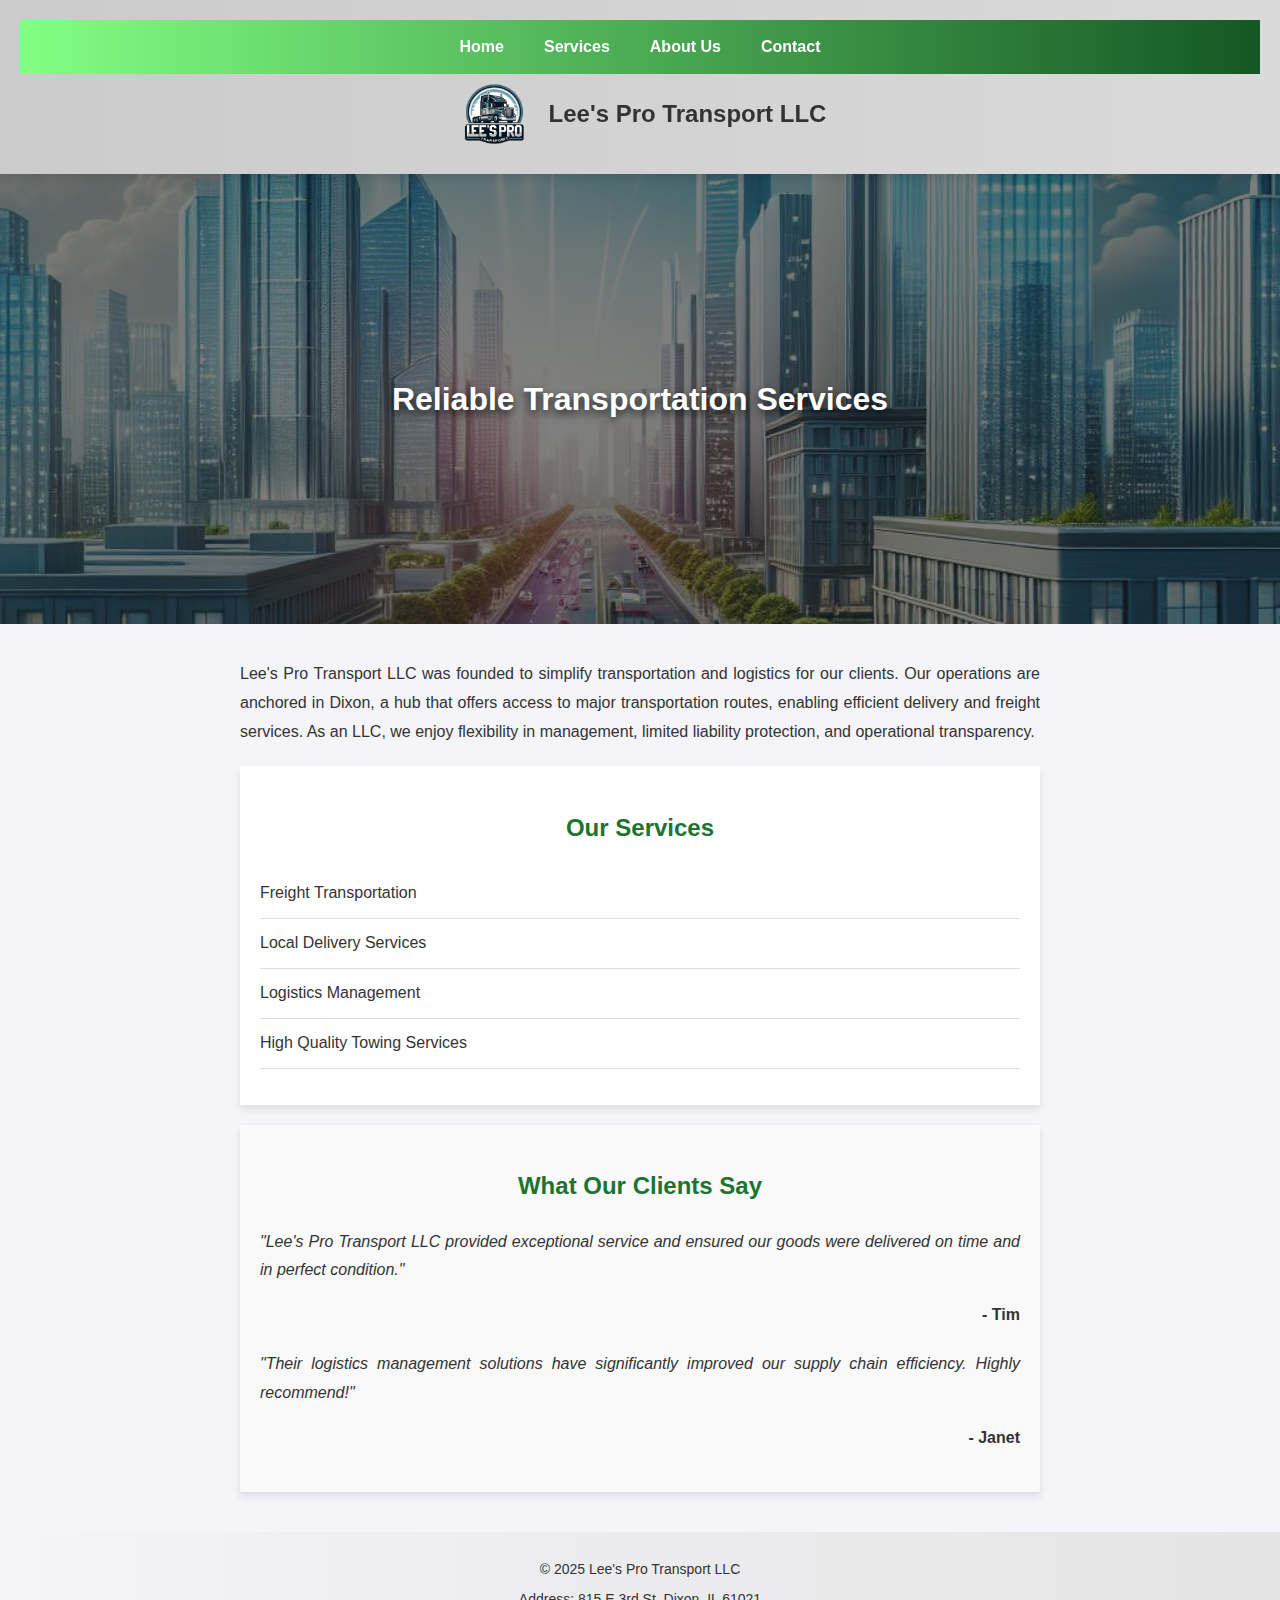
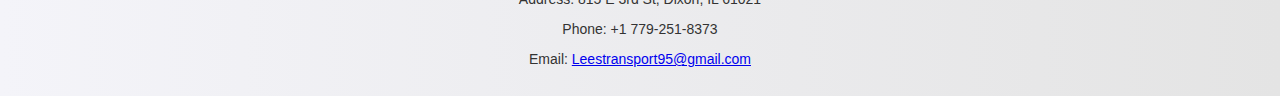
<file: index.html>
<!DOCTYPE html>
<html lang="en">
<head>
    <meta charset="UTF-8">
    <meta name="viewport" content="width=device-width, initial-scale=1.0">
    <title>Lee's Pro Transport LLC</title>
    <style>
        /* General Styles */
        body {
            font-family: 'Arial', sans-serif;
            margin: 0;
            padding: 0;
            background-color: #f4f4f9;
            color: #333;
        }
        /* Header */
        header {
            display: flex;
            align-items: center;
            justify-content: center;
            background: linear-gradient(90deg, rgba(192,192,192,0.8), rgba(211,211,211,0.8));
            color: white;
            padding: 20px;
            position: sticky;
            top: 0;
            z-index: 1000;
            flex-direction: column;
            box-shadow: 0 4px 8px rgba(0, 0, 0, 0.1);
            backdrop-filter: blur(0px);
        }
        .header-content {
            display: flex;
            align-items: center;
            flex-wrap: wrap;
        }
        .header-content img {
            height: 80px;
            margin-right: 15px;
        }
        .header-content h1 {
            margin: 0;
            font-size: 24px;
            color: #333;
        }
        /* Navigation Bar */
        nav {
            display: flex;
            justify-content: center;
            background: linear-gradient(90deg, #82ff84, #155724);
            padding: 10px 0;
            width: 100%;
        }
        nav a {
            color: white;
            text-decoration: none;
            margin: 0 10px;
            font-size: 16px;
            padding: 8px 10px;
            border-radius: 5px;
            font-weight: bold;
        }
        nav a:hover {
            background-color: #0e5220;
        }
        /* Hero Section */
        .hero {
            position: relative;
            background-image: url('Designer.png');
            background-size: cover;
            background-position: center;
            height: 50vh;
            display: flex;
            justify-content: center;
            align-items: center;
        }
        .hero::before {
            content: '';
            position: absolute;
            top: 0;
            left: 0;
            width: 100%;
            height: 100%;
            background: rgba(0, 0, 0, 0.5);
            z-index: 1;
        }
        .hero h1 {
            position: relative;
            z-index: 2;
            color: white;
            font-size: 2rem;
            animation: bounce 2s infinite alternate;
            text-shadow: 0 4px 8px rgba(0, 0, 0, 0.7);
        }
        @keyframes bounce {
            from { transform: translateY(0); }
            to { transform: translateY(-10px); }
        }
        /* Main Content */
        main {
            padding: 20px;
            max-width: 800px;
            margin: auto;
            text-align: justify;
            line-height: 1.8;
        }
        /* Services Section */
        .services {
            background-color: #fff;
            padding: 20px;
            box-shadow: 0 4px 8px rgba(0, 0, 0, 0.1);
            margin-top: 20px;
        }
        .services h2 {
            text-align: center;
            color: #1c7430;
        }
        .services ul {
            list-style-type: none;
            padding: 0;
        }
        .services ul li {
            padding: 10px 0;
            border-bottom: 1px solid #ddd;
        }
        /* Testimonials Section */
        .testimonials {
            background-color: #f9f9f9;
            padding: 20px;
            box-shadow: 0 4px 8px rgba(0, 0, 0, 0.1);
            margin-top: 20px;
        }
        .testimonials h2 {
            text-align: center;
            color: #1c7430;
        }
        .testimonial {
            margin-bottom: 20px;
        }
        .testimonial p {
            font-style: italic;
        }
        .testimonial span {
            display: block;
            text-align: right;
            font-weight: bold;
        }
        /* Footer */
        footer {
            background: linear-gradient(90deg, #f4f4f9, #e4e4e4);
            text-align: center;
            padding: 15px;
            margin-top: 20px;
            font-size: 14px;
        }
        /* Back to Top Button */
        #back-to-top {
            position: fixed;
            bottom: 20px;
            right: 20px;
            display: none;
            background-color: #28a745;
            color: white;
            border: none;
            padding: 10px 15px;
            border-radius: 50%;
            font-size: 16px;
            cursor: pointer;
            box-shadow: 0 4px 6px rgba(0, 0, 0, 0.2);
        }
        #back-to-top:hover {
            background-color: #1c7430;
        }

        /* Responsive Design */
        @media (max-width: 768px) {
            header {
                padding: 10px;
            }
            .header-content img {
                height: 60px;
            }
            .header-content h1 {
                font-size: 20px;
            }
            nav a {
                margin: 0 5px;
                font-size: 14px;
                padding: 6px 8px;
            }
            .hero {
                height: 40vh;
            }
            .hero h1 {
                font-size: 1.5rem;
            }
            main {
                padding: 10px;
            }
        }
    </style>
    <script>
        document.addEventListener('DOMContentLoaded', () => {
            const backToTop = document.createElement('button');
            backToTop.id = 'back-to-top';
            backToTop.innerHTML = '↑';
            document.body.appendChild(backToTop);

            window.addEventListener('scroll', () => {
                if (window.scrollY > 200) {
                    backToTop.style.display = 'block';
                } else {
                    backToTop.style.display = 'none';
                }
            });

            backToTop.addEventListener('click', () => {
                window.scrollTo({ top: 0, behavior: 'smooth' });
            });
        });
    </script>
</head>
<body>
    <header>
        <nav>
            <a href="index.html">Home</a>
            <a href="services.html">Services</a>
            <a href="about.html">About Us</a>
            <a href="contact.html">Contact</a>
        </nav>
        <div class="header-content">
            <img src="Picture1.png" alt="Lee's Pro Transport LLC Logo">
            <h1>Lee's Pro Transport LLC</h1>
        </div>
    </header>
    <div class="hero">
        <h1>Reliable Transportation Services</h1>
    </div>
    <main>
        <p>Lee's Pro Transport LLC was founded to simplify transportation and logistics for our clients. Our operations are anchored in Dixon, a hub that offers access to major transportation routes, enabling efficient delivery and freight services. As an LLC, we enjoy flexibility in management, limited liability protection, and operational transparency.</p>
        
        <!-- Services Section -->
        <section class="services">
            <h2>Our Services</h2>
            <ul>
                <li>Freight Transportation</li>
                <li>Local Delivery Services</li>
                <li>Logistics Management</li>
                <li>High Quality Towing Services</li>
            </ul>
        </section>
        
        <!-- Testimonials Section -->
        <section class="testimonials">
            <h2>What Our Clients Say</h2>
            <div class="testimonial">
                <p>"Lee's Pro Transport LLC provided exceptional service and ensured our goods were delivered on time and in perfect condition."</p>
                <span>- Tim</span>
            </div>
            <div class="testimonial">
                <p>"Their logistics management solutions have significantly improved our supply chain efficiency. Highly recommend!"</p>
                <span>- Janet</span>
            </div>
        </section>
    </main>
    <footer>
        <p>&copy; 2025 Lee's Pro Transport LLC</p>
        <p>Address: 815 E 3rd St, Dixon, IL 61021</p>
        <p>Phone: +1 779-251-8373</p>
        <p>Email: <a href="mailto:Leestransport95@gmail.com">Leestransport95@gmail.com</a></p>
    </footer>
</body>
</html>
</file>
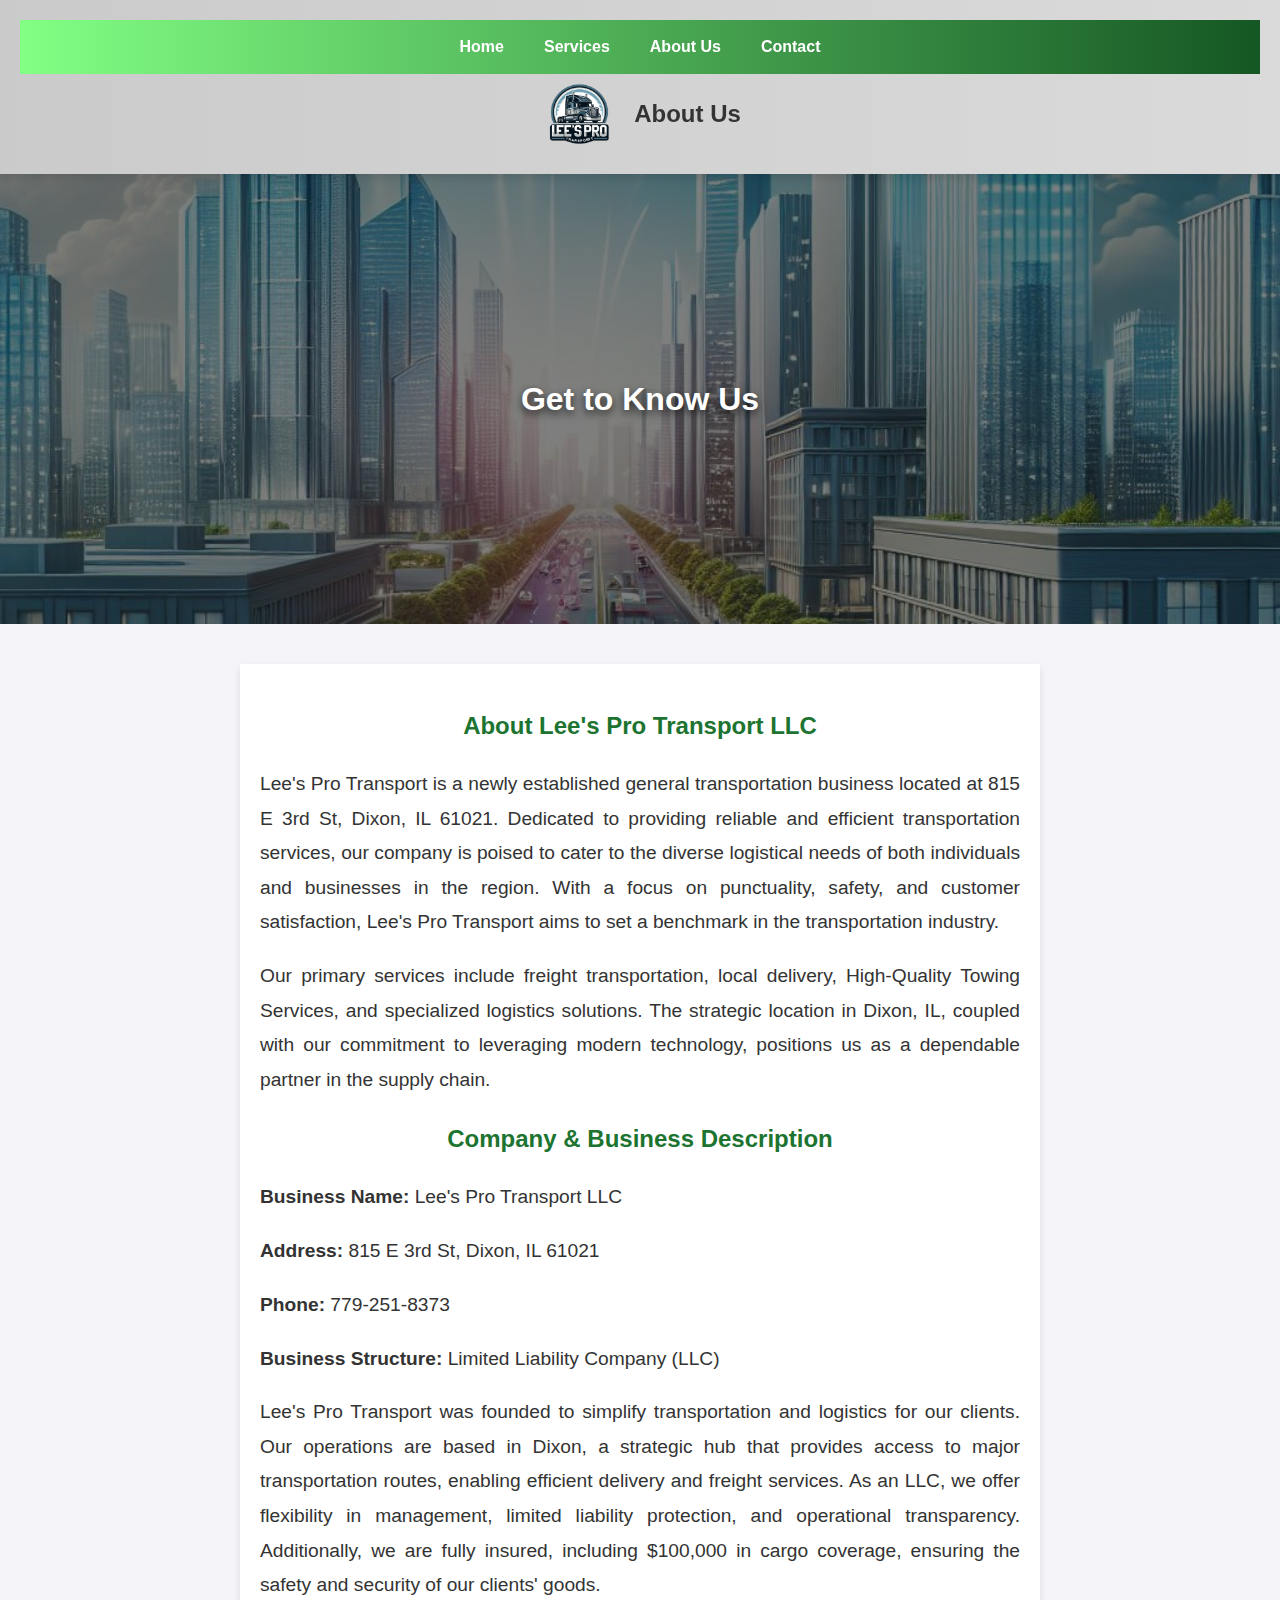
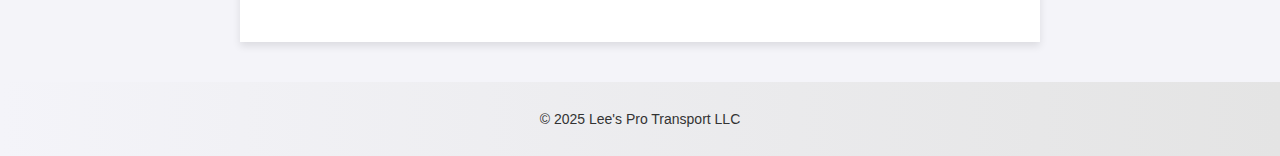
<file: about.html>
<!DOCTYPE html>
<html lang="en">
<head>
    <meta charset="UTF-8">
    <meta name="viewport" content="width=device-width, initial-scale=1.0">
    <title>About Us - Lee's Pro Transport LLC</title>
    <style>
        /* General Styles */
        body {
            font-family: 'Arial', sans-serif;
            margin: 0;
            padding: 0;
            background-color: #f4f4f9;
            color: #333;
        }
        /* Header */
        header {
            display: flex;
            align-items: center;
            justify-content: center;
            background: linear-gradient(90deg, rgba(192,192,192,0.8), rgba(211,211,211,0.8));
            color: white;
            padding: 20px;
            position: sticky;
            top: 0;
            z-index: 1000;
            flex-direction: column;
            box-shadow: 0 4px 8px rgba(0, 0, 0, 0.1);
            backdrop-filter: blur(0px);
        }
        .header-content {
            display: flex;
            align-items: center;
            flex-wrap: wrap;
        }
        .header-content img {
            height: 80px;
            margin-right: 15px;
        }
        .header-content h1 {
            margin: 0;
            font-size: 24px;
            color: #333;
        }
        /* Navigation Bar */
        nav {
            display: flex;
            justify-content: center;
            background: linear-gradient(90deg, #82ff84, #155724);
            padding: 10px 0;
            width: 100%;
        }
        nav a {
            color: white;
            text-decoration: none;
            margin: 0 10px;
            font-size: 16px;
            padding: 8px 10px;
            border-radius: 5px;
            font-weight: bold;
        }
        nav a:hover {
            background-color: #0e5220;
        }
        /* Hero Section */
        .hero {
            position: relative;
            background-image: url('Designer.png');
            background-size: cover;
            background-position: center;
            height: 50vh;
            display: flex;
            justify-content: center;
            align-items: center;
        }
        .hero::before {
            content: '';
            position: absolute;
            top: 0;
            left: 0;
            width: 100%;
            height: 100%;
            background: rgba(0, 0, 0, 0.5);
            z-index: 1;
        }
        .hero h1 {
            position: relative;
            z-index: 2;
            color: white;
            font-size: 2rem;
            animation: bounce 2s infinite alternate;
            text-shadow: 0 4px 8px rgba(0, 0, 0, 0.7);
        }
        @keyframes bounce {
            from { transform: translateY(0); }
            to { transform: translateY(-10px); }
        }
        /* Main Content */
        main {
            padding: 20px;
            max-width: 800px;
            margin: auto;
            text-align: justify;
            line-height: 1.8;
        }
        /* About Section */
        .about {
            background-color: #fff;
            padding: 20px;
            box-shadow: 0 4px 8px rgba(0, 0, 0, 0.1);
            margin-top: 20px;
        }
        .about h2 {
            text-align: center;
            color: #1c7430;
        }
        .about p {
            font-size: 1.2em;
            margin: 1em 0;
            color: #333;
        }
        /* Footer */
        footer {
            background: linear-gradient(90deg, #f4f4f9, #e4e4e4);
            text-align: center;
            padding: 15px;
            margin-top: 20px;
            font-size: 14px;
        }
        /* Back to Top Button */
        #back-to-top {
            position: fixed;
            bottom: 20px;
            right: 20px;
            display: none;
            background-color: #28a745;
            color: white;
            border: none;
            padding: 10px 15px;
            border-radius: 50%;
            font-size: 16px;
            cursor: pointer;
            box-shadow: 0 4px 6px rgba(0, 0, 0, 0.2);
        }
        #back-to-top:hover {
            background-color: #1c7430;
        }

        /* Responsive Design */
        @media (max-width: 768px) {
            header {
                padding: 10px;
            }
            .header-content img {
                height: 60px;
            }
            .header-content h1 {
                font-size: 20px;
            }
            nav a {
                margin: 0 5px;
                font-size: 14px;
                padding: 6px 8px;
            }
            .hero {
                height: 40vh;
            }
            .hero h1 {
                font-size: 1.5rem;
            }
            main {
                padding: 10px;
            }
        }
    </style>
    <script>
        document.addEventListener('DOMContentLoaded', () => {
            const backToTop = document.createElement('button');
            backToTop.id = 'back-to-top';
            backToTop.innerHTML = '↑';
            document.body.appendChild(backToTop);

            window.addEventListener('scroll', () => {
                if (window.scrollY > 200) {
                    backToTop.style.display = 'block';
                } else {
                    backToTop.style.display = 'none';
                }
            });

            backToTop.addEventListener('click', () => {
                window.scrollTo({ top: 0, behavior: 'smooth' });
            });
        });
    </script>
</head>
<body>
    <header>
        <nav>
            <a href="index.html">Home</a>
            <a href="services.html">Services</a>
            <a href="about.html">About Us</a>
            <a href="contact.html">Contact</a>
        </nav>
        <div class="header-content">
            <img src="Picture1.png" alt="Lee's Transportation LLC Logo">
            <h1>About Us</h1>
        </div>
    </header>
    <div class="hero">
	<h1>Get to Know Us</h1>
    </div>
    <main>
        <!-- About Section -->
        <section class="about">
            <h2>About Lee's Pro Transport LLC</h2>
            <p>Lee's Pro Transport is a newly established general transportation business located at 815 E 3rd St, Dixon, IL 61021. Dedicated to providing reliable and efficient transportation services, our company is poised to cater to the diverse logistical needs of both individuals and businesses in the region. With a focus on punctuality, safety, and customer satisfaction, Lee's Pro Transport aims to set a benchmark in the transportation industry.</p>
            <p>Our primary services include freight transportation, local delivery, High-Quality Towing Services, and specialized logistics solutions. The strategic location in Dixon, IL, coupled with our commitment to leveraging modern technology, positions us as a dependable partner in the supply chain.</p>

            <h2>Company & Business Description</h2>
            <p><strong>Business Name:</strong> Lee's Pro Transport LLC</p>
            <p><strong>Address:</strong> 815 E 3rd St, Dixon, IL 61021</p>
            <p><strong>Phone:</strong> 779-251-8373</p>
            <p><strong>Business Structure:</strong> Limited Liability Company (LLC)</p>
            <p>Lee's Pro Transport was founded to simplify transportation and logistics for our clients. Our operations are based in Dixon, a strategic hub that provides access to major transportation routes, enabling efficient delivery and freight services. As an LLC, we offer flexibility in management, limited liability protection, and operational transparency. Additionally, we are fully insured, including $100,000 in cargo coverage, ensuring the safety and security of our clients' goods.</p>
        </section>
    </main>
    <footer>
        <p>&copy; 2025 Lee's Pro Transport LLC</p>
    </footer>
</body>
</html>
</file>
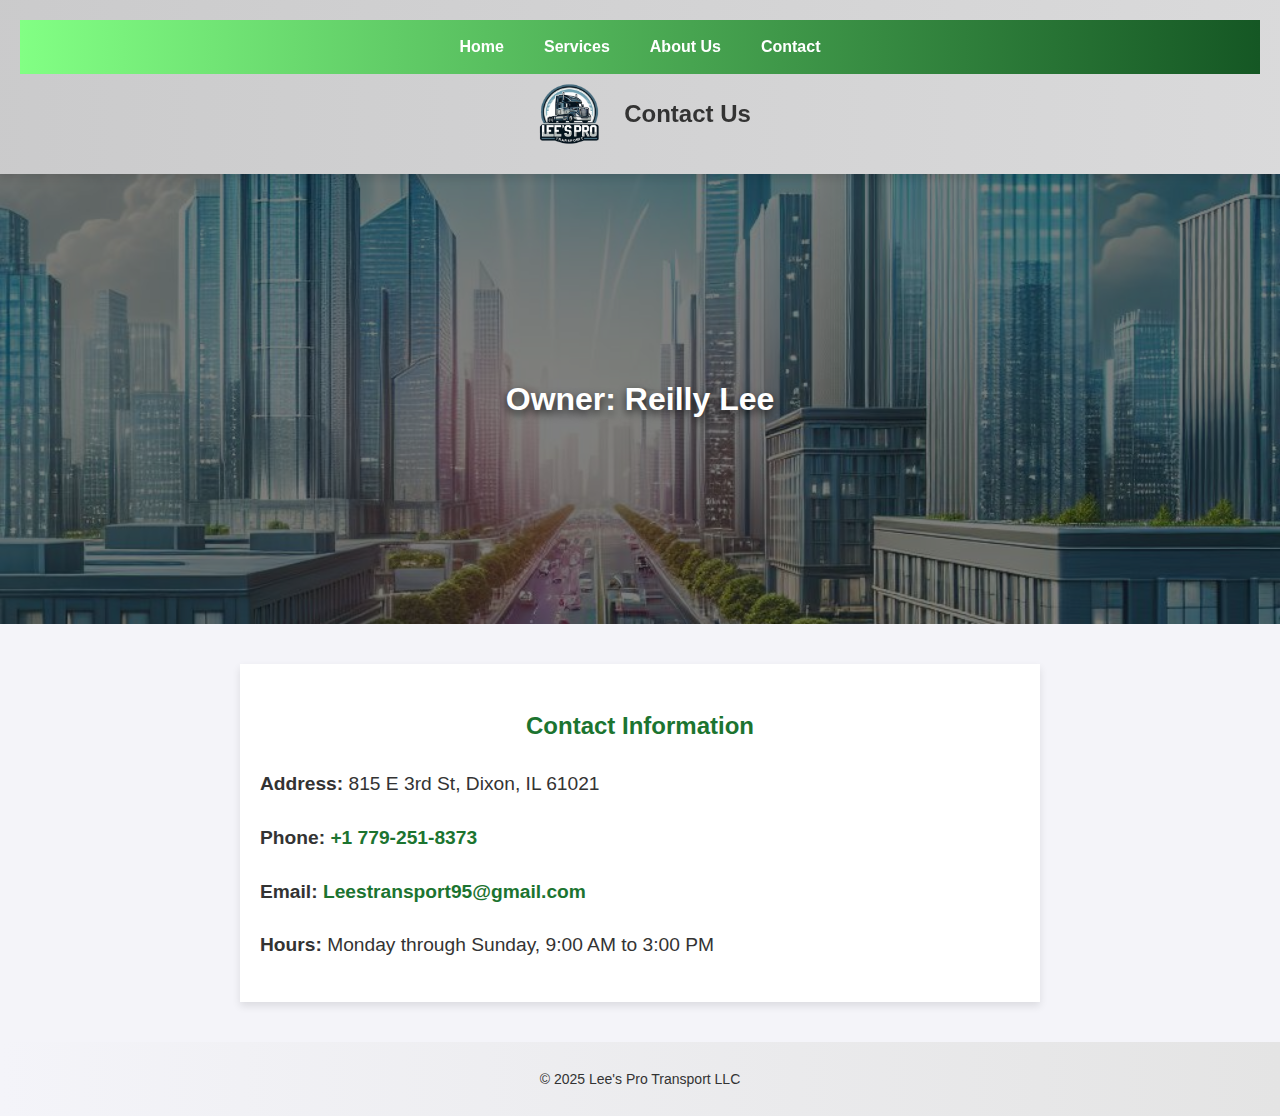
<file: contact.html>
<!DOCTYPE html>
<html lang="en">
<head>
    <meta charset="UTF-8">
    <meta name="viewport" content="width=device-width, initial-scale=1.0">
    <title>Contact Us - Lee's Pro Transport LLC</title>
    <style>
        /* General Styles */
        body {
            font-family: 'Arial', sans-serif;
            margin: 0;
            padding: 0;
            background-color: #f4f4f9;
            color: #333;
        }
        /* Header */
        header {
            display: flex;
            align-items: center;
            justify-content: center;
            background: linear-gradient(90deg, rgba(192,192,192,0.8), rgba(211,211,211,0.8));
            color: white;
            padding: 20px;
            position: sticky;
            top: 0;
            z-index: 1000;
            flex-direction: column;
            box-shadow: 0 4px 8px rgba(0, 0, 0, 0.1);
            backdrop-filter: blur(0px);
        }
        .header-content {
            display: flex;
            align-items: center;
            flex-wrap: wrap;
        }
        .header-content img {
            height: 80px;
            margin-right: 15px;
        }
        .header-content h1 {
            margin: 0;
            font-size: 24px;
            color: #333;
        }
        /* Navigation Bar */
        nav {
            display: flex;
            justify-content: center;
            background: linear-gradient(90deg, #82ff84, #155724);
            padding: 10px 0;
            width: 100%;
        }
        nav a {
            color: white;
            text-decoration: none;
            margin: 0 10px;
            font-size: 16px;
            padding: 8px 10px;
            border-radius: 5px;
            font-weight: bold;
        }
        nav a:hover {
            background-color: #0e5220;
        }
        /* Hero Section */
        .hero {
            position: relative;
            background-image: url('Designer.png');
            background-size: cover;
            background-position: center;
            height: 50vh;
            display: flex;
            justify-content: center;
            align-items: center;
        }
        .hero::before {
            content: '';
            position: absolute;
            top: 0;
            left: 0;
            width: 100%;
            height: 100%;
            background: rgba(0, 0, 0, 0.5);
            z-index: 1;
        }
        .hero h1 {
            position: relative;
            z-index: 2;
            color: white;
            font-size: 2rem;
            animation: bounce 2s infinite alternate;
            text-shadow: 0 4px 8px rgba(0, 0, 0, 0.7);
        }
        @keyframes bounce {
            from { transform: translateY(0); }
            to { transform: translateY(-10px); }
        }
        /* Main Content */
        main {
            padding: 20px;
            max-width: 800px;
            margin: auto;
            text-align: justify;
            line-height: 1.8;
        }
        /* Contact Section */
        .contact {
            background-color: #fff;
            padding: 20px;
            box-shadow: 0 4px 8px rgba(0, 0, 0, 0.1);
            margin-top: 20px;
        }
        .contact h2 {
            text-align: center;
            color: #1c7430;
        }
        .contact p {
            font-size: 1.2em;
            margin: 1em 0;
            color: #333;
        }
        .contact a {
            color: #1c7430;
            text-decoration: none;
            font-weight: bold;
        }
        .contact a:hover {
            text-decoration: underline;
        }
        /* Footer */
        footer {
            background: linear-gradient(90deg, #f4f4f9, #e4e4e4);
            text-align: center;
            padding: 15px;
            margin-top: 20px;
            font-size: 14px;
        }
        /* Back to Top Button */
        #back-to-top {
            position: fixed;
            bottom: 20px;
            right: 20px;
            display: none;
            background-color: #28a745;
            color: white;
            border: none;
            padding: 10px 15px;
            border-radius: 50%;
            font-size: 16px;
            cursor: pointer;
            box-shadow: 0 4px 6px rgba(0, 0, 0, 0.2);
        }
        #back-to-top:hover {
            background-color: #1c7430;
        }

        /* Responsive Design */
        @media (max-width: 768px) {
            header {
                padding: 10px;
            }
            .header-content img {
                height: 60px;
            }
            .header-content h1 {
                font-size: 20px;
            }
            nav a {
                margin: 0 5px;
                font-size: 14px;
                padding: 6px 8px;
            }
            .hero {
                height: 40vh;
            }
            .hero h1 {
                font-size: 1.5rem;
            }
            main {
                padding: 10px;
            }
        }
    </style>
    <script>
        document.addEventListener('DOMContentLoaded', () => {
            const backToTop = document.createElement('button');
            backToTop.id = 'back-to-top';
            backToTop.innerHTML = '↑';
            document.body.appendChild(backToTop);

            window.addEventListener('scroll', () => {
                if (window.scrollY > 200) {
                    backToTop.style.display = 'block';
                } else {
                    backToTop.style.display = 'none';
                }
            });

            backToTop.addEventListener('click', () => {
                window.scrollTo({ top: 0, behavior: 'smooth' });
            });
        });
    </script>
</head>
<body>
    <header>
        <nav>
            <a href="index.html">Home</a>
            <a href="services.html">Services</a>
            <a href="about.html">About Us</a>
            <a href="contact.html">Contact</a>
        </nav>
        <div class="header-content">
            <img src="Picture1.png" alt="Lee's Transportation LLC Logo">
            <h1>Contact Us</h1>
        </div>
    </header>
    <div class="hero">
	<h1>Owner: Reilly Lee</h1>
    </div>
    <main>
        <!-- Contact Section -->
        <section class="contact">
            <h2>Contact Information</h2>
            <p><strong>Address:</strong> 815 E 3rd St, Dixon, IL 61021</p>
            <p><strong>Phone:</strong> <a href="tel:+17792518373">+1 779-251-8373</a></p>
            <p><strong>Email:</strong> <a href="mailto:Leestransport95@gmail.com">Leestransport95@gmail.com</a></p>
            <p><strong>Hours:</strong> Monday through Sunday, 9:00 AM to 3:00 PM</p>
        </section>
    </main>
    <footer>
        <p>&copy; 2025 Lee's Pro Transport LLC</p>
    </footer>
</body>
</html>
</file>
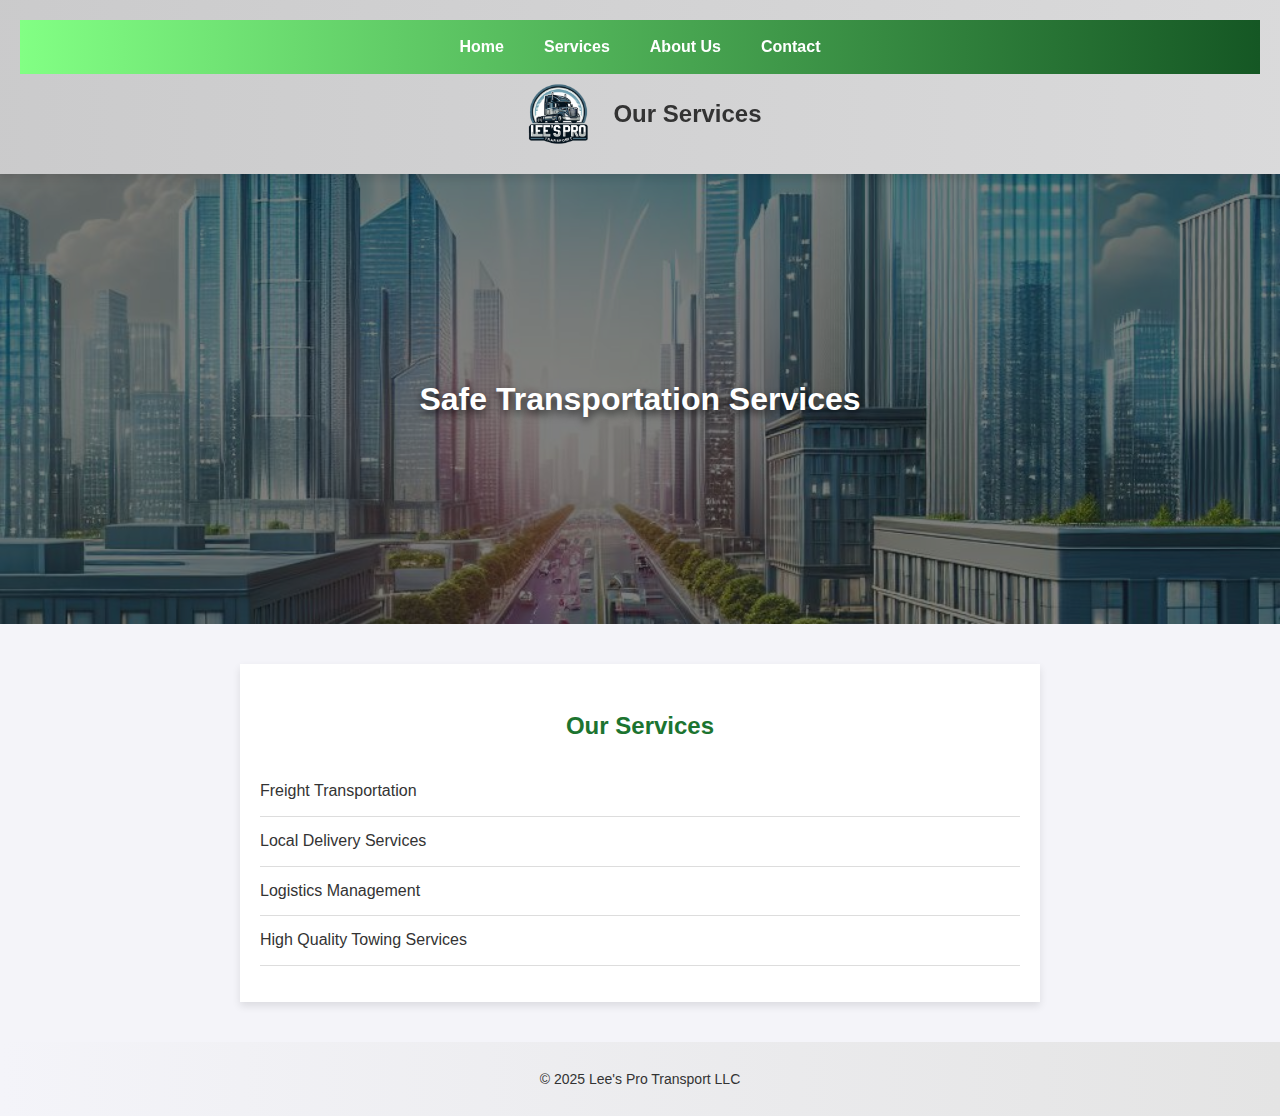
<file: services.html>
<!DOCTYPE html>
<html lang="en">
<head>
    <meta charset="UTF-8">
    <meta name="viewport" content="width=device-width, initial-scale=1.0">
    <title>Our Services - Lee's Pro Transport LLC</title>
    <style>
        /* General Styles */
        body {
            font-family: 'Arial', sans-serif;
            margin: 0;
            padding: 0;
            background-color: #f4f4f9;
            color: #333;
        }
        /* Header */
        header {
            display: flex;
            align-items: center;
            justify-content: center;
            background: linear-gradient(90deg, rgba(192,192,192,0.8), rgba(211,211,211,0.8));
            color: white;
            padding: 20px;
            position: sticky;
            top: 0;
            z-index: 1000;
            flex-direction: column;
            box-shadow: 0 4px 8px rgba(0, 0, 0, 0.1);
            backdrop-filter: blur(0px);
        }
        .header-content {
            display: flex;
            align-items: center;
            flex-wrap: wrap;
        }
        .header-content img {
            height: 80px;
            margin-right: 15px;
        }
        .header-content h1 {
            margin: 0;
            font-size: 24px;
            color: #333;
        }
        /* Navigation Bar */
        nav {
            display: flex;
            justify-content: center;
            background: linear-gradient(90deg, #82ff84, #155724);
            padding: 10px 0;
            width: 100%;
        }
        nav a {
            color: white;
            text-decoration: none;
            margin: 0 10px;
            font-size: 16px;
            padding: 8px 10px;
            border-radius: 5px;
            font-weight: bold;
        }
        nav a:hover {
            background-color: #0e5220;
        }
        /* Hero Section */
        .hero {
            position: relative;
            background-image: url('Designer.png');
            background-size: cover;
            background-position: center;
            height: 50vh;
            display: flex;
            justify-content: center;
            align-items: center;
        }
        .hero::before {
            content: '';
            position: absolute;
            top: 0;
            left: 0;
            width: 100%;
            height: 100%;
            background: rgba(0, 0, 0, 0.5);
            z-index: 1;
        }
        .hero h1 {
            position: relative;
            z-index: 2;
            color: white;
            font-size: 2rem;
            animation: bounce 2s infinite alternate;
            text-shadow: 0 4px 8px rgba(0, 0, 0, 0.7);
        }
        @keyframes bounce {
            from { transform: translateY(0); }
            to { transform: translateY(-10px); }
        }
        /* Main Content */
        main {
            padding: 20px;
            max-width: 800px;
            margin: auto;
            text-align: justify;
            line-height: 1.8;
        }
        /* Services Section */
        .services {
            background-color: #fff;
            padding: 20px;
            box-shadow: 0 4px 8px rgba(0, 0, 0, 0.1);
            margin-top: 20px;
        }
        .services h2 {
            text-align: center;
            color: #1c7430;
        }
        .services ul {
            list-style-type: none;
            padding: 0;
        }
        .services ul li {
            padding: 10px 0;
            border-bottom: 1px solid #ddd;
            transition: transform 0.3s ease, box-shadow 0.3s ease;
        }
        .services ul li:hover {
            transform: scale(1.05);
            box-shadow: 0 5px 15px rgba(0, 0, 0, 0.3);
        }
        /* Footer */
        footer {
            background: linear-gradient(90deg, #f4f4f9, #e4e4e4);
            text-align: center;
            padding: 15px;
            margin-top: 20px;
            font-size: 14px;
        }
        /* Back to Top Button */
        #back-to-top {
            position: fixed;
            bottom: 20px;
            right: 20px;
            display: none;
            background-color: #28a745;
            color: white;
            border: none;
            padding: 10px 15px;
            border-radius: 50%;
            font-size: 16px;
            cursor: pointer;
            box-shadow: 0 4px 6px rgba(0, 0, 0, 0.2);
        }
        #back-to-top:hover {
            background-color: #1c7430;
        }

        /* Responsive Design */
        @media (max-width: 768px) {
            header {
                padding: 10px;
            }
            .header-content img {
                height: 60px;
            }
            .header-content h1 {
                font-size: 20px;
            }
            nav a {
                margin: 0 5px;
                font-size: 14px;
                padding: 6px 8px;
            }
            .hero {
                height: 40vh;
            }
            .hero h1 {
                font-size: 1.5rem;
            }
            main {
                padding: 10px;
            }
        }
    </style>
    <script>
        document.addEventListener('DOMContentLoaded', () => {
            const backToTop = document.createElement('button');
            backToTop.id = 'back-to-top';
            backToTop.innerHTML = '↑';
            document.body.appendChild(backToTop);

            window.addEventListener('scroll', () => {
                if (window.scrollY > 200) {
                    backToTop.style.display = 'block';
                } else {
                    backToTop.style.display = 'none';
                }
            });

            backToTop.addEventListener('click', () => {
                window.scrollTo({ top: 0, behavior: 'smooth' });
            });
        });
    </script>
</head>
<body>
    <header>
        <nav>
            <a href="index.html">Home</a>
            <a href="services.html">Services</a>
            <a href="about.html">About Us</a>
            <a href="contact.html">Contact</a>
        </nav>
        <div class="header-content">
            <img src="Picture1.png" alt="Lee's Pro Transport LLC Logo">
            <h1>Our Services</h1>
        </div>
    </header>
    <div class="hero">
	<h1>Safe Transportation Services</h1>
    </div>
    <main>
        <!-- Services Section -->
        <section class="services">
            <h2>Our Services</h2>
            <ul>
                <li>Freight Transportation</li>
                <li>Local Delivery Services</li>
                <li>Logistics Management</li>
                <li>High Quality Towing Services</li>
            </ul>
        </section>
    </main>
    <footer>
        <p>&copy; 2025 Lee's Pro Transport LLC</p>
    </footer>
</body>
</html>
</file>
